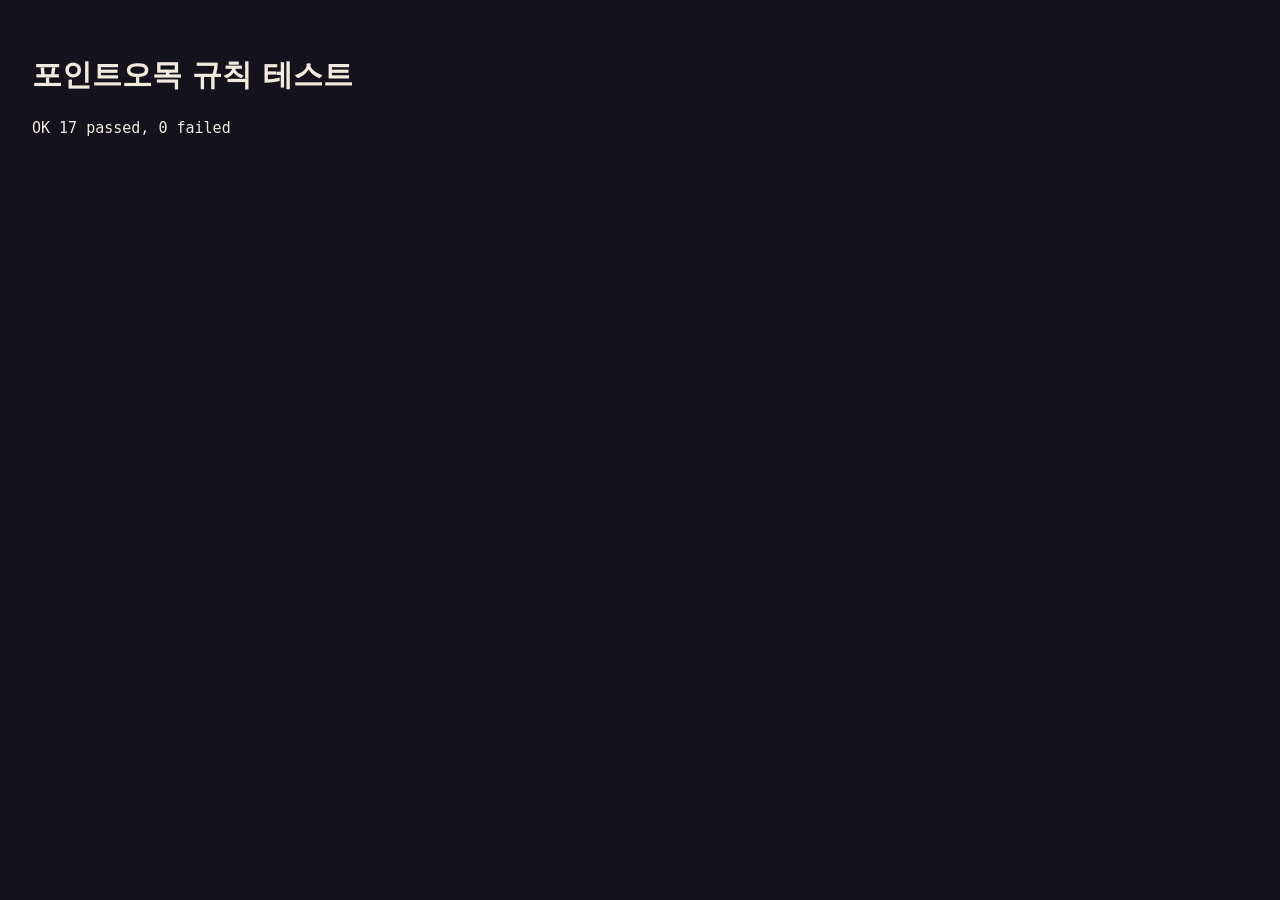
<file: tests/index.html>
<!doctype html>
<meta charset="utf-8">
<title>포인트오목 규칙 테스트</title>
<style>body { font: 15px/1.5 system-ui, sans-serif; background: #14121b; color: #f1ebdf; padding: 24px; } pre { white-space: pre-wrap; }</style>
<h1>포인트오목 규칙 테스트</h1>
<pre id="out"></pre>
<script>
  window.print = (s) => { document.getElementById('out').textContent += s + '\n'; };
</script>
<script src="../engine.js"></script>
<script src="../bot.js"></script>
<script src="engine.test.js"></script>
</file>
